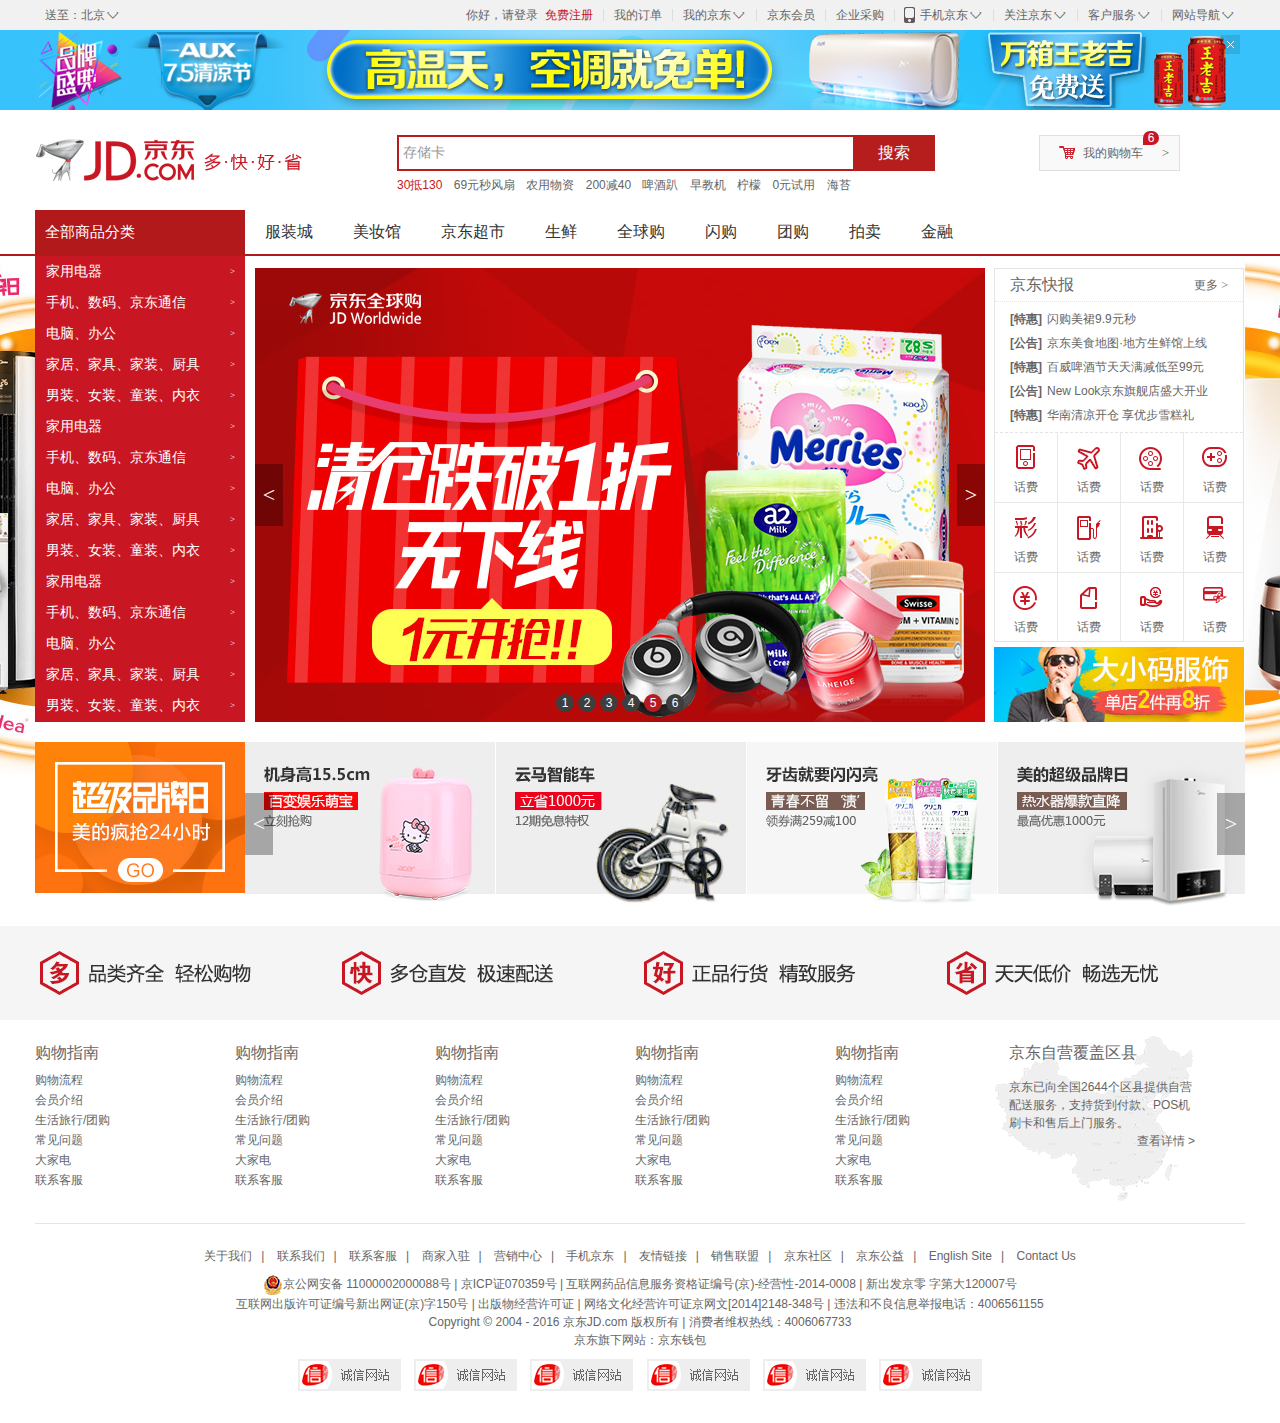
<file: index.html>
<!DOCTYPE html>
<html>
<head lang="en">
    <meta charset="UTF-8">
    <title>京南真品！！！</title>
    <link rel="stylesheet" href="css/base.css"/>
    <link rel="stylesheet" href="css/index.css"/>
    <link rel="shortcut icon" href="favicon.ico"/>

</head>
<body>

    <!--site-nav部分start-->
    <div class="site-nav">
        <div class="w">
            <div class="fl">
                <div class="site-nav-send">
                    送至：北京
                    <i><s>◇</s></i>
                </div>
                <div class="site-nav-city"></div>
            </div>
            <div class="fr site-nav-right">
                <ul>
                    <li>
                        <a href="jd.denglu.html">你好，请登录</a>&nbsp;
                        <a href="#" class="col-red">免费注册</a>
                    </li>
                    <li class="line"></li>
                    <li><a href="#">我的订单</a></li>
                    <li class="line"></li>
                    <li class="fore">
                        <a href="#">我的京东</a>
                        <i><s>◇</s></i>
                    </li>
                    <li class="line"></li>
                    <li><a href="#">京东会员</a></li>
                    <li class="line"></li>
                    <li><a href="#">企业采购</a></li>
                    <li class="line"></li>
                    <li class="fore jd-tel">
                        <a href="#">手机京东</a>
                        <i><s>◇</s></i>
                        <span></span>
                    </li>
                    <li class="line"></li>
                    <li class="fore">
                        关注京东
                        <i><s>◇</s></i>
                    </li>
                    <li class="line"></li>
                    <li class="fore">
                        客户服务
                        <i><s>◇</s></i>
                    </li>
                    <li class="line"></li>
                    <li class="fore">
                        网站导航
                        <i><s>◇</s></i>
                    </li>
                </ul>
            </div>
        </div>
    </div>
    <!--site-nav部分end-->

    <!--topbanner部分start-->
    <div class="topbanner">
        <div class="w tb">
            <a href="#">
                <img src="images/top-banner.jpg"/>
            </a>
            <a href="#" class="close-banner"></a>
        </div>
    </div>
    <!--topbanner部分end-->

    <!--search部分start-->
    <div class="w search clearfix">
        <div class="search-logo">
            <a href="http://www.jd.com" title="京南真品" target="_blank">京南真品</a>
        </div>
        <div class="search-input">
            <!--placeholder="存储卡"-->
            <input type="text" value="存储卡"/>
            <button>搜索</button>
        </div>
        <div class="search-car">
            <a href="#">我的购物车</a>
            <i class="search-car-icon1"></i>
            <i class="search-car-icon2">></i>
            <i class="search-car-icon3">6</i>
        </div>
        <div class="search-moreA">
            <a href="#" class="col-red">30抵130</a>
            <a href="#">69元秒风扇</a>
            <a href="#">农用物资</a>
            <a href="#">200减40</a>
            <a href="#">啤酒趴</a>
            <a href="#">早教机</a>
            <a href="#">柠檬</a>
            <a href="#">0元试用</a>
            <a href="#">海苔</a>
        </div>
    </div>
    <!--search部分end-->

    <!--nav部分start-->
    <div class="nav">
        <div class="w">
            <div class="nav-dropdown">
                <div class="nav-dropdown-all">
                    <a href="#">全部商品分类</a>
                </div>
                <div class="nav-dropdown-one">
                    <div>
                        <h3>
                            <a href="#">家用电器</a>
                        </h3>
                        <i>></i>
                    </div>
                    <div>
                        <h3>
                            <a href="#">手机、数码、京东通信</a>
                        </h3>
                        <i>></i>
                    </div>
                    <div>
                        <h3>
                            <a href="#">电脑、办公</a>
                        </h3>
                        <i>></i>
                    </div>
                    <div>
                        <h3>
                            <a href="#">家居、家具、家装、厨具</a>
                        </h3>
                        <i>></i>
                    </div>
                    <div>
                        <h3>
                            <a href="#">男装、女装、童装、内衣</a>
                        </h3>
                        <i>></i>
                    </div>
                    <div>
                        <h3>
                            <a href="#">家用电器</a>
                        </h3>
                        <i>></i>
                    </div>
                    <div>
                        <h3>
                            <a href="#">手机、数码、京东通信</a>
                        </h3>
                        <i>></i>
                    </div>
                    <div>
                        <h3>
                            <a href="#">电脑、办公</a>
                        </h3>
                        <i>></i>
                    </div>
                    <div>
                        <h3>
                            <a href="#">家居、家具、家装、厨具</a>
                        </h3>
                        <i>></i>
                    </div>
                    <div>
                        <h3>
                            <a href="#">男装、女装、童装、内衣</a>
                        </h3>
                        <i>></i>
                    </div>
                    <div>
                        <h3>
                            <a href="#">家用电器</a>
                        </h3>
                        <i>></i>
                    </div>
                    <div>
                        <h3>
                            <a href="#">手机、数码、京东通信</a>
                        </h3>
                        <i>></i>
                    </div>
                    <div>
                        <h3>
                            <a href="#">电脑、办公</a>
                        </h3>
                        <i>></i>
                    </div>
                    <div>
                        <h3>
                            <a href="#">家居、家具、家装、厨具</a>
                        </h3>
                        <i>></i>
                    </div>
                    <div>
                        <h3>
                            <a href="#">男装、女装、童装、内衣</a>
                        </h3>
                        <i>></i>
                    </div>
                </div>
            </div>
            <div class="nav-items">
                <ul>
                    <li><a href="#">服装城</a></li>
                    <li><a href="#">美妆馆</a></li>
                    <li><a href="#">京东超市</a></li>
                    <li><a href="#">生鲜</a></li>
                    <li><a href="#">全球购</a></li>
                    <li><a href="#">闪购</a></li>
                    <li><a href="#">团购</a></li>
                    <li><a href="#">拍卖</a></li>
                    <li><a href="#">金融</a></li>
                </ul>
            </div>
        </div>
    </div>
    <!--nav部分end-->

    <!--subbanner部分start-->
    <div class="subbanner">
        <a href="http://www.baidu.com"></a>
    </div>
    <!--subbanner部分end-->

    <!--main部分start-->
    <div class="w main clearfix">
        <div class="main-slider">
            <a href="#">
                <img src="images/slider.jpg"/>
            </a>
            <ul>
                <li>1</li>
                <li>2</li>
                <li>3</li>
                <li>4</li>
                <li class="current">5</li>
                <li>6</li>
            </ul>
            <div class="arrow">
                <a class="arrow-left" href="javascript:;"><</a>
                <a class="arrow-right" href="javascript:void(0)">&gt;</a>
            </div>
        </div>
        <div class="main-news">
            <div class="main-news-faster">
                <div class="main-news-faster-top">
                    <div class="main-news-faster-top-title">
                        <h2>京东快报</h2>
                        <a href="#">更多 ></a>
                    </div>
                    <div class="main-news-faster-top-content">
                        <ul>
                            <li><a href="#"><span>[特惠]</span>闪购美裙9.9元秒</a></li>
                            <li><a href="#"><span>[公告]</span>京东美食地图·地方生鲜馆上线</a></li>
                            <li><a href="#"><span>[特惠]</span>百威啤酒节天天满减低至99元</a></li>
                            <li><a href="#"><span>[公告]</span>New Look京东旗舰店盛大开业</a></li>
                            <li><a href="#"><span>[特惠]</span>华南清凉开仓 享优步雪糕礼</a></li>
                        </ul>
                    </div>
                </div>
                <div class="main-news-faster-money">
                    <ul>
                        <li>
                            <a href="#">
                                话费
                                <i></i>
                            </a>
                        </li>
                        <li>
                            <a href="#">
                                话费
                                <i class="main-news-faster-money-icon2"></i>
                            </a>
                        </li>
                        <li>
                            <a href="#">
                                话费
                                <i class="main-news-faster-money-icon3"></i>
                            </a>
                        </li>
                        <li>
                            <a href="#">
                                话费
                                <i class="main-news-faster-money-icon4"></i>
                            </a>
                        </li>
                        <li>
                            <a href="#">
                                话费
                                <i class="main-news-faster-money-icon5"></i>
                            </a>
                        </li>
                        <li>
                            <a href="#">
                                话费
                                <i class="main-news-faster-money-icon6"></i>
                            </a>
                        </li>
                        <li>
                            <a href="#">
                                话费
                                <i class="main-news-faster-money-icon7"></i>
                            </a>
                        </li>
                        <li>
                            <a href="#">
                                话费
                                <i class="main-news-faster-money-icon8"></i>
                            </a>
                        </li>
                        <li>
                            <a href="#">
                                话费
                                <i class="main-news-faster-money-icon9"></i>
                            </a>
                        </li>
                        <li>
                            <a href="#">
                                话费
                                <i class="main-news-faster-money-icon10"></i>
                            </a>
                        </li>
                        <li>
                            <a href="#">
                                话费
                                <i class="main-news-faster-money-icon11"></i>
                            </a>
                        </li>
                        <li>
                            <a href="#">
                                话费
                                <i class="main-news-faster-money-icon12"></i>
                            </a>
                        </li>
                    </ul>
                </div>
            </div>
            <a href="#">
                <img src="images/img2.jpg"/>
            </a>
        </div>
    </div>
    <!--main部分end-->

    <!--super部分start-->
    <div class="w super clearfix">
        <div class="super-left">
            <a href="#">
                <img src="images/pic1.jpg"/>
            </a>
        </div>
        <div class="super-right">
            <ul>
                <li><a href="#"><img src="images/pic2.jpg" alt=""/></a></li>
                <li><a href="#"><img src="images/pic3.jpg" alt=""/></a></li>
                <li><a href="#"><img src="images/pic4.jpg" alt=""/></a></li>
                <li><a href="#"><img src="images/pic5.jpg" alt=""/></a></li>
            </ul>
            <div class="arrow">
                <a class="arrow-left" href="javascript:;"><</a>
                <a class="arrow-right" href="javascript:void(0)">&gt;</a>
            </div>
        </div>
    </div>
    <!--super部分end-->

    <!--footer部分start-->
    <div class="footer">
        <div class="footer-top">
            <div class="footer-top-slogan">
                <span class="slogan slogan1"><img src="images/slogan1.png"/></span>
                <span class="slogan slogan2"><img src="images/slogan2.png"/></span>
                <span class="slogan slogan3"><img src="images/slogan3.png"/></span>
                <span class="slogan slogan4"><img src="images/slogan4.png"/></span>
            </div>
            <div class="w footer-top-shopping clearfix">
                <dl>
                    <dt>购物指南</dt>
                    <dd><a href="#">购物流程</a></dd>
                    <dd><a href="#">会员介绍</a></dd>
                    <dd><a href="#">生活旅行/团购</a></dd>
                    <dd><a href="#">常见问题</a></dd>
                    <dd><a href="#">大家电</a></dd>
                    <dd><a href="#">联系客服</a></dd>
                </dl>
                <dl>
                    <dt>购物指南</dt>
                    <dd><a href="#">购物流程</a></dd>
                    <dd><a href="#">会员介绍</a></dd>
                    <dd><a href="#">生活旅行/团购</a></dd>
                    <dd><a href="#">常见问题</a></dd>
                    <dd><a href="#">大家电</a></dd>
                    <dd><a href="#">联系客服</a></dd>
                </dl>
                <dl>
                    <dt>购物指南</dt>
                    <dd><a href="#">购物流程</a></dd>
                    <dd><a href="#">会员介绍</a></dd>
                    <dd><a href="#">生活旅行/团购</a></dd>
                    <dd><a href="#">常见问题</a></dd>
                    <dd><a href="#">大家电</a></dd>
                    <dd><a href="#">联系客服</a></dd>
                </dl>
                <dl>
                    <dt>购物指南</dt>
                    <dd><a href="#">购物流程</a></dd>
                    <dd><a href="#">会员介绍</a></dd>
                    <dd><a href="#">生活旅行/团购</a></dd>
                    <dd><a href="#">常见问题</a></dd>
                    <dd><a href="#">大家电</a></dd>
                    <dd><a href="#">联系客服</a></dd>
                </dl>
                <dl class="last-dl">
                    <dt>购物指南</dt>
                    <dd><a href="#">购物流程</a></dd>
                    <dd><a href="#">会员介绍</a></dd>
                    <dd><a href="#">生活旅行/团购</a></dd>
                    <dd><a href="#">常见问题</a></dd>
                    <dd><a href="#">大家电</a></dd>
                    <dd><a href="#">联系客服</a></dd>
                </dl>
                <div class="coverage">
                    <h3>京东自营覆盖区县</h3>
                    <p>京东已向全国2644个区县提供自营配送服务，支持货到付款、POS机刷卡和售后上门服务。</p>
                    <a href="#">查看详情 ></a>
                </div>
            </div>
        </div>
        <div class="w footer-bottom">
            <div class="footer-bottom-links">
                <a href="#">关于我们</a>|
                <a href="#">联系我们</a>|
                <a href="#">联系客服</a>|
                <a href="#">商家入驻</a>|
                <a href="#">营销中心</a>|
                <a href="#">手机京东</a>|
                <a href="#">友情链接</a>|
                <a href="#">销售联盟</a>|
                <a href="#">京东社区</a>|
                <a href="#">京东公益</a>|
                <a href="#">English Site</a>|
                <a href="#">Contact Us</a>
            </div>
            <div class="footer-bottom-copyright">
                <img src="images/gh.png"/>京公网安备 11000002000088号  |  京ICP证070359号  |  互联网药品信息服务资格证编号(京)-经营性-2014-0008  |  新出发京零 字第大120007号<br>
                互联网出版许可证编号新出网证(京)字150号  |  出版物经营许可证  |  网络文化经营许可证京网文[2014]2148-348号  |  违法和不良信息举报电话：4006561155<br>
                Copyright © 2004 - 2016  京东JD.com 版权所有  |  消费者维权热线：4006067733<br>
                京东旗下网站：京东钱包
            </div>
            <div class="footer-bottom-img">
                <img src="images/img1.png"/>
                <img src="images/img1.png"/>
                <img src="images/img1.png"/>
                <img src="images/img1.png"/>
                <img src="images/img1.png"/>
                <img src="images/img1.png"/>
            </div>
        </div>
    </div>
    <!--footer部分end-->

</body>
</html>
</file>
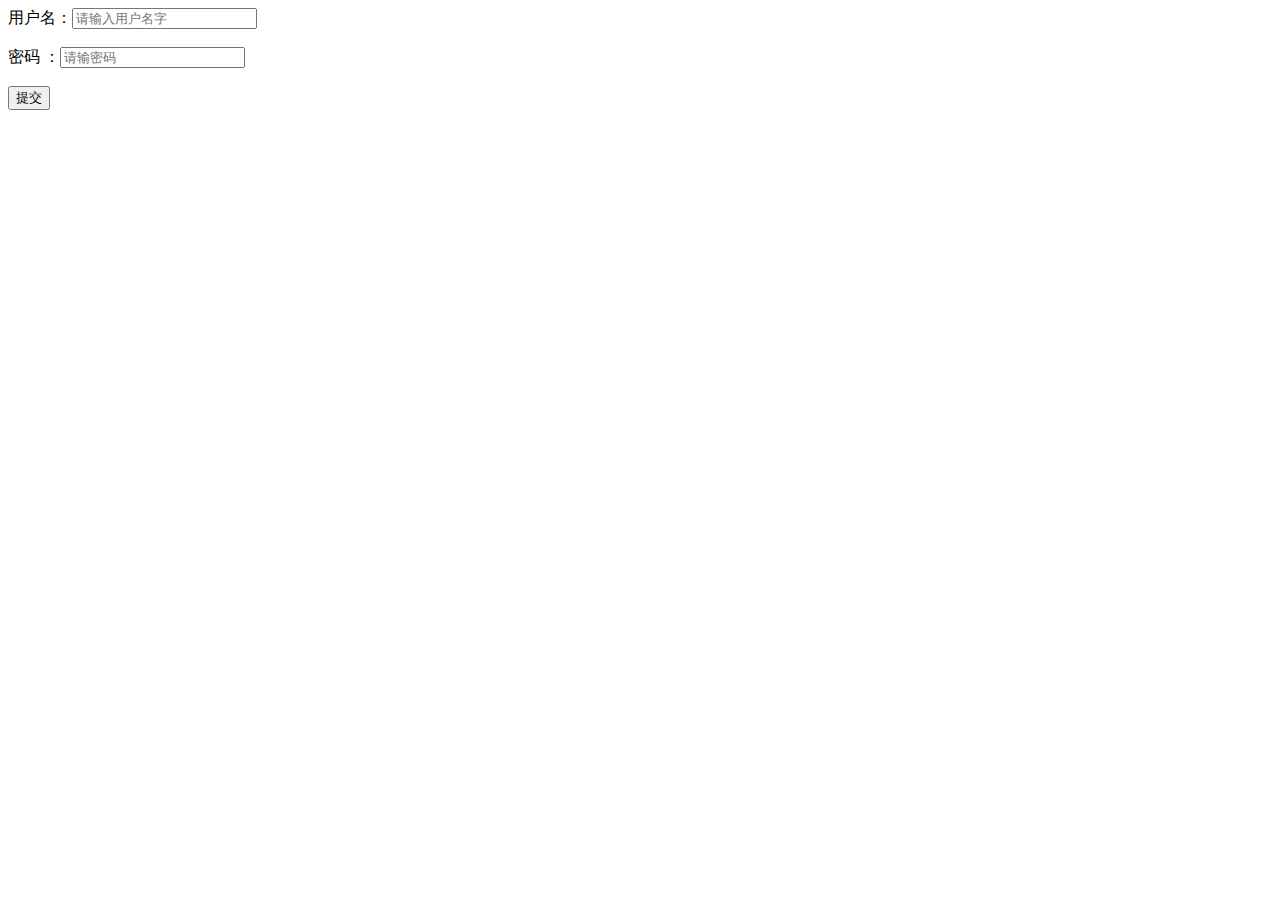
<file: jd.denglu.html>
<!DOCTYPE html>
<html>
<head lang="en">
    <meta charset="UTF-8">
    <title></title>
</head>
<body>

<form action="index01.php" method="post">
    用户名：<input name="username" type="text" placeholder="请输入用户名字"/>
    <br/>
    <br/>
    密码 ：<input type="password" placeholder="请输密码"/>
    <br/>
    <br/>
    <input type="submit" value="提交"/>
</form>

</body>
</html>
</file>
<file: css/base.css>
@charset "UTF-8";
/*css 初始化 */
html, body, ul, li, ol, dl, dd, dt, p, h1, h2, h3, h4, h5, h6, form, fieldset, legend, img {
    margin: 0;
    padding: 0;
}

fieldset, img, input, button { 			/*fieldset组合表单中的相关元素*/
    border: none;
    padding: 0;
    margin: 0;
    outline-style: none;
}

ul, ol {
    list-style: none;				/*清除列表风格*/
}

input {
    padding-top: 0;
    padding-bottom: 0;
    font-family: "SimSun", "宋体";
}

select, input {
    vertical-align: middle;
}

select, input, textarea {
    font-size: 12px;
    margin: 0;
}

textarea {
    resize: none;
}

/*防止多行文本框拖动*/
img {
    border: 0;
    vertical-align: middle;
}

/*  去掉图片低测默认的3像素空白缝隙*/
table {
    border-collapse: collapse;			/*合并外边线*/
}


body {
    font: 12px/150% Arial, Verdana, "\5b8b\4f53";	/*宋体，Unicode，统一码*/
    color: #666;
    background: #fff
}

.clearfix:before, .clearfix:after {
    content: "";
    display: table
}

.clearfix:after {
    clear: both;
}

.clearfix {
    *zoom: 1; /*IE/7/6*/
}

a {
    color: #666;
    text-decoration: none;
}

a:hover {
    color: #C81623;
}

h1, h2, h3, h4, h5, h6 {
    text-decoration: none;
    font-weight: normal;
    font-size: 100%;
}

s, i, em {
    font-style: normal;
    text-decoration: none;
}

.col-red {
    color: #C81623 !important;
}

/*公共类*/
.w {
    /*版心 提取 */
    width: 1210px;
    margin: 0 auto;
}

.fl {
    float: left
}

.fr {
    float: right
}

.al {
    text-align: left
}

.ac {
    text-align: center
}

.ar {
    text-align: right
}

.hide {
    display: none
}



    /*site-nav部分start*/
    .site-nav {
        height: 30px;
        line-height: 30px;
        background-color: #F1F1F1;
    }
    .site-nav-send,
    .site-nav-right .fore {
        padding: 0 25px 0 10px;
        position: relative;
    }
    .site-nav-send:hover {
        background-color: #fff;
    }
    .site-nav-send i,
    .fore i {
        position: absolute;
        top: 12px;
        right: 8px;
        width: 15px;
        height: 7px;
        overflow: hidden;
        font: 15px/15px "consolas";
    }
    .site-nav-send s,
    .fore s {
        position: absolute;
        top: -7px;
        /*display: block;*/
        /*margin-top: -7px;*/
    }
    .site-nav-right li {
        float: left;
        padding: 0 10px;
    }
    .site-nav-right .line {
        width: 1px;
        height: 12px;
        margin-top: 9px;
        background-color: #DDD;
        padding: 0;
    }
    .site-nav-right .jd-tel {
        padding-left: 25px;
    }
    .jd-tel span {
        position: absolute;
        top: 5px;
        left: 7px;
        width: 15px;
        height: 20px;
        background: url("../images/tel.png") no-repeat;
    }
    /*site-nav部分end*/

    /*topbanner部分start*/
    .topbanner {
        background-color: #38C2FB;
    }
    .tb {
        position: relative;
    }
    .close-banner {
        position: absolute;
        top: 5px;
        right: 5px;
        width: 19px;
        height: 19px;
        background: url(../images/close-banner.png) no-repeat;
    }
    .close-banner:hover {
        background-position: bottom;
    }
    /*topbanner部分end*/

    /*search部分start*/
    .search-logo {
        width: 362px;
        height: 60px;
        float: left;
        padding: 20px 0;
    }
    .search-logo a {
        display: block;
        width: 270px;
        height: 60px;
        text-indent: -9999px;
        background: url(../images/logo.png) no-repeat;
    }
    .search-input {
        height: 36px;
        float: left;
        padding-top: 25px;
    }
    .search-input input {
        color: rgb(153,153,153);
        font: 400 14px/32px "microsoft yahei";
        float: left;
        width: 450px;
        height: 32px;
        padding-left: 4px;
        border: 2px solid #B61D1D;
        border-right: 0;
    }
    .search-input button {
        float: left;
        width: 82px;
        height: 36px;
        color: white;
        background-color: #B61D1D;
        font: 400 16px/36px "Microsoft YaHei";
        text-align: center;
        cursor: pointer;
        /*cursor: pointer;           鼠标变成小手*/
        /*cursor: move;              鼠标变成四角箭头*/
        /*cursor: text;              鼠标变成工形插入条光标*/
        /*cursor: default;           鼠标变成小白*/
    }
    .search-car {
        width: 96px;
        height: 34px;
        float: right;
        line-height: 34px;
        padding-left: 43px;
        margin: 25px 65px 0 0;
        position: relative;
        background-color: #F9F9F9;
        border: 1px solid #DFDFDF;
    }
    .search-car-icon1 {
        position: absolute;
        top: 9px;
        left: 18px;
        width: 18px;
        height: 16px;
        background: url(../images/tel.png) no-repeat 0 -58px;
    }
    .search-car-icon2 {
        position: absolute;
        right: 10px;
        font: 13px/34px "simsun";
    }
    .search-car-icon3 {
        position: absolute;
        top: -5px;
        width: 16px;
        height: 14px;
        background-color: #C81623;
        text-align: center;
        line-height: 14px;
        color: #fff;
        border-radius: 7px 7px 7px 0;
    }
    .search-moreA {
        width: 520px;
        height: 28px;
        line-height: 28px;
        float: left;
    }
    .search-moreA a {
        margin-right: 8px;
    }
    /*search部分end*/

    /*nav部分start*/
    .nav {
        width: 100%;
        height: 44px;
        border-bottom: 2px solid #B1191A;
    }
    .nav-dropdown {
        width: 210px;
        height: 44px;
        float: left;
        position: relative;
        z-index: 1;
    }
    .nav-dropdown-all a {
        display: block;
        height: 44px;
        padding-left: 10px;
        background-color: #B1191A;
        color: #fff;
        font: 400 15px/44px "microsoft yahei";
    }
    .nav-dropdown-one {
        height: 465px;
        margin-top: 2px;
        border-left: 1px solid #B61D1D;
        border-bottom: 1px solid #B61D1D;
        background-color: #C81623;
    }
    .nav-dropdown-one div {
        padding: 0 10px;
        height: 31px;
        color: #fff;
        font: 400 14px/31px "microsoft yahei";
    }
    .nav-dropdown-one div:hover {
        background-color: #fff;
    }
    .nav-dropdown-one div:hover a {
        color: #C81623;
    }
    .nav-dropdown-one h3 {
        float: left;
    }
    .nav-dropdown-one a {
        color: #fff;
    }
    .nav-dropdown-one i {
        float: right;
        font: 400 9px/31px "consolas";
    }
    .nav-items {
        height: 44px;
        float: left;
    }
    .nav-items li {
        float: left;
    }
    .nav-items a {
        padding: 0 20px;
        height: 44px;
        color: #333;
        font: 400 16px/44px "微软雅黑";
    }
    .nav-items a:hover {
        color: #C81623;
    }

    /*nav部分end*/

    /*footer部分start*/
    .footer-top-slogan {
        height: 94px;
        position: relative;
        margin-bottom: 15px;
        background-color: #F5F5F5;
    }
    .slogan {
        position: absolute;
        left: 50%;
        top: 20px;
    }
    .slogan1 {
        margin-left: -604px;
    }
    .slogan2 {
        margin-left: -302px;
    }
    .slogan4 {
        margin-left: 302px;
    }
    .footer-top-shopping dl {
        float: left;
        width: 200px;
    }
    .footer-top-shopping .last-dl {
        width: 100px;
    }
    .footer-top-shopping dt,
    .coverage h3 {
        font: 400 16px/35px "微软雅黑";
    }
    .footer-top-shopping dd {
        line-height: 20px;  
    }
    .coverage {
        width: 186px;
        height: 168px;
        float: right;
        margin-right: 50px;
        padding-left: 17px;
        background: url(../images/china.png) no-repeat left bottom;
    }
    .coverage p {
        padding-top: 8px;
    }
    .coverage a {
        float: right;
    }
    .footer-bottom {
        margin-top: 20px;
        text-align: center;
        padding: 23px 0 32px;
        border-top: 1px solid #E5E5E5;
    }
    .footer-bottom-links a {
        margin: 0 9px;
    }
    .footer-bottom-copyright {
        padding: 10px 0;
    }
    .footer-bottom-img img {
        /*padding: 0 5px;*/
        margin: 0 5px;
    }
    /*footer部分end*/
</file>
<file: css/index.css>
/*subbanner部分start*/
    .subbanner {
        position: relative;
        /*z-index: -1;*/
    }
    .subbanner a {
        position: absolute;
        top: 0;
        left: 0;
        width: 100%;
        height: 625px;
        background: url(../images/subbanner.jpg) no-repeat center top;
    }
    /*subbanner部分end*/

    /*main部分start*/
    .main {
        position: relative;
    }
    .main-slider {
        float: left;
        position: relative;
        margin: 12px 0 0 220px;
    }
    .main-slider ul {
        position: absolute;
        left: 50%;
        bottom: 10px;
        margin-left: -66px;
    }
    .main-slider li {
        float: left;
        width: 18px;
        height: 18px;
        background-color: #3E3E3E;
        color: #fff;
        text-align: center;
        line-height: 18px;
        margin: 0 2px;
        border-radius: 9px;
        cursor: pointer;
    }
    .main-slider .current {
        background-color: #B61B1F;
    }
    .arrow a {
        position: absolute;
        top: 50%;
        /*left: 0;*/
        margin-top: -31px;
        background: rgba(0,0,0,0.3);
        width: 28px;
        height: 62px;
        color: #fff;
        text-align: center;
        font: 400 22px/62px "simsun";
        /*opacity: .3;*/
    }
    .arrow a:hover {
        background: rgba(0,0,0,0.8);
    }
    .arrow .arrow-left {
        left: 0;
    }
    .arrow .arrow-right {
        right: 0;
    }
    .main-news {
        float: right;
        margin-right: 1px;

    }
    .main-news-faster {
        width: 248px;
        height: 372px;
        margin: 12px 0 5px;
        overflow: hidden;
        border: 1px solid #E4E4E4;
    }
    .main-news-faster-top {
        height: 163px;
        border-bottom: 1px dashed #E4E4E4;          /*大使的---虚线*/
    }
    .main-news-faster-top-title {
        height: 32px;
        padding: 0 15px;
        line-height: 32px;
        border-bottom: 1px dotted #E4E4E4;          /*刀剃的...点线*/
    }
    .main-news-faster-top-title h2 {
        float: left;
        font-family: "microsoft yahei";
        font-size: 16px;
    }
    .main-news-faster-top-title a {
        float: right;
        font-family: "consolas";
    }
    .main-news-faster-top-content {
        padding: 5px 0 0 15px;
        line-height: 24px;
    }
    .main-news-faster-top-content span {
        font-weight: 700;
        margin-right: 5px;
    }
    .main-news-faster-money ul {
        width: 260px;
    }
    .main-news-faster-money li {
        width: 62px;
        height: 70px;
        float: left;
        margin-top: -1px;
        margin-left: -1px;
        border: 1px solid #E8E8E7;
        border-top: 0;
    }
    .main-news-faster-money a {
        display: block;
        width: 62px;
        height: 30px;
        line-height: 30px;
        padding-top: 40px;
        position: relative;
        text-align: center;
    }
    .main-news-faster-money i {
        position: absolute;
        top: 13px;
        left: 18px;
        width: 25px;
        height: 25px;
        background: url(../images/fly.png) no-repeat;
    }
    .main-news-faster-money .main-news-faster-money-icon2 {
        background-position: 0 -25px;
    }
    .main-news-faster-money .main-news-faster-money-icon3 {
        background-position: 0 -50px;
    }
    .main-news-faster-money .main-news-faster-money-icon4 {
        background-position: 0 -75px;
    }
    .main-news-faster-money .main-news-faster-money-icon5 {
        background-position: 0 -100px;
    }
    .main-news-faster-money .main-news-faster-money-icon6 {
        background-position: 0 -125px;
    }
    .main-news-faster-money .main-news-faster-money-icon7 {
        background-position: 0 -150px;
    }
    .main-news-faster-money .main-news-faster-money-icon8 {
        background-position: 0 -175px;
    }
    .main-news-faster-money .main-news-faster-money-icon9 {
        background-position: 0 -200px;
    }
    .main-news-faster-money .main-news-faster-money-icon10 {
        background-position: 0 -225px;
    }
    .main-news-faster-money .main-news-faster-money-icon11 {
        background-position: 0 -250px;
    }
    .main-news-faster-money .main-news-faster-money-icon12 {
        background-position: 0 -275px;
    }
    /*main部分end*/

    /*super部分start*/
    .super {
        /*margin: 20px auto;*/
        padding: 20px 0;
        position: relative;
    }
    .super-left {
        width: 210px;
        float: left;
    }
    .super-right {
        float: left;
        width: 1000px;
        overflow: hidden;
        position: relative;
    }
    .super-right ul {
        width: 450%;
    }
    .super-right li {
        float: left;
        margin-right: 1px;
    }
    /*super部分end*/
</file>
